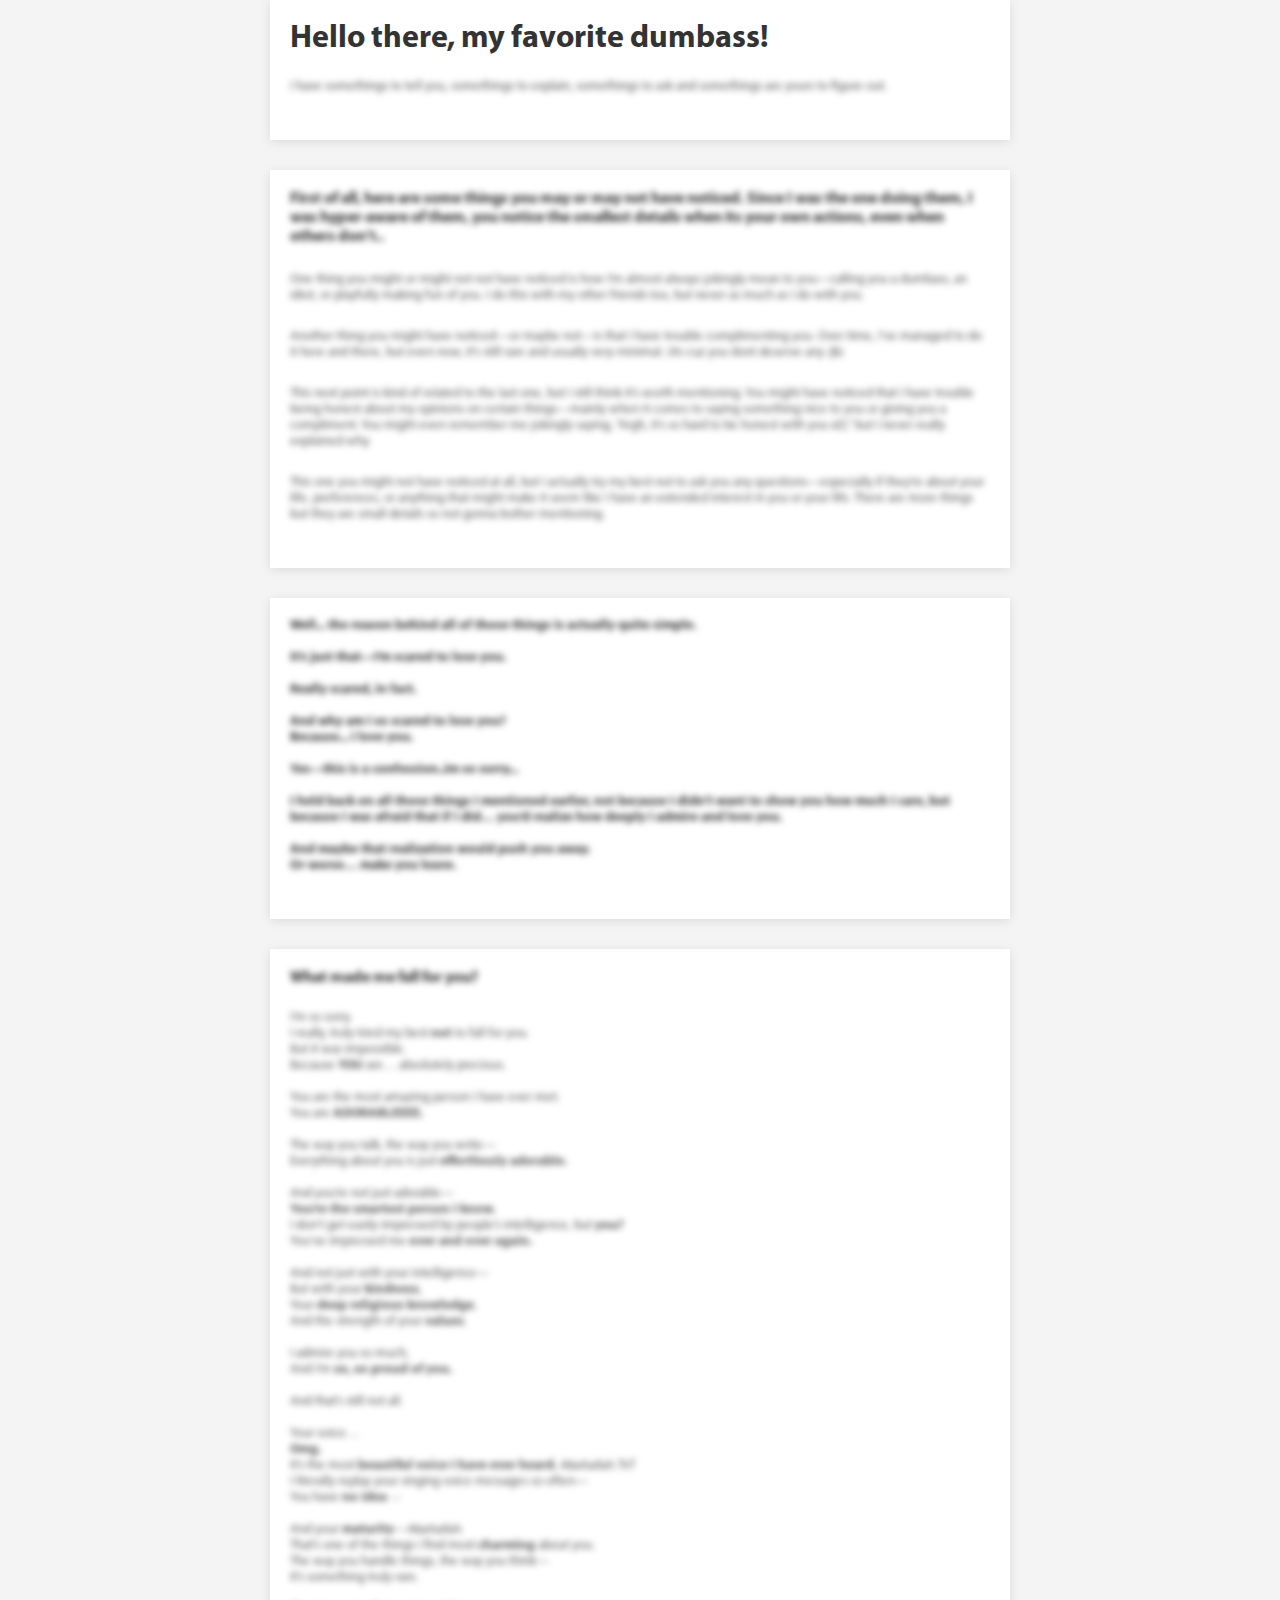
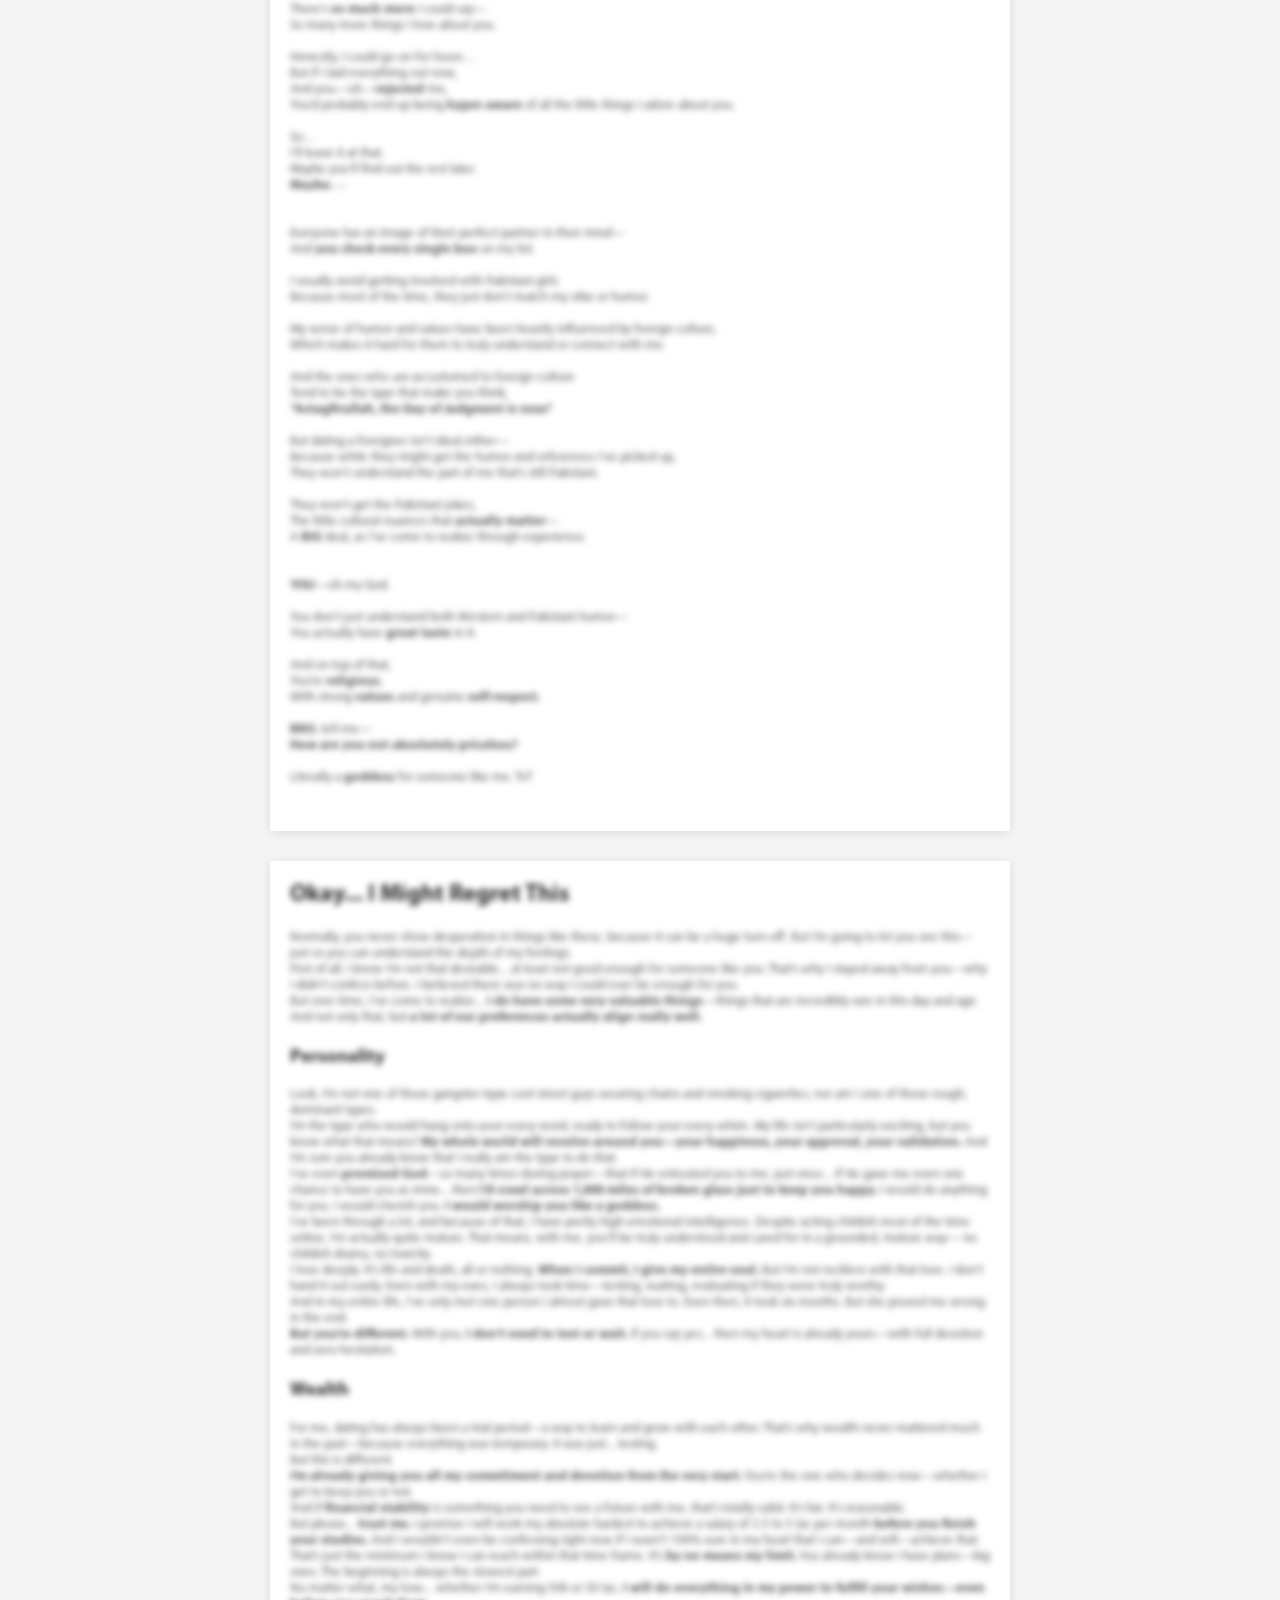
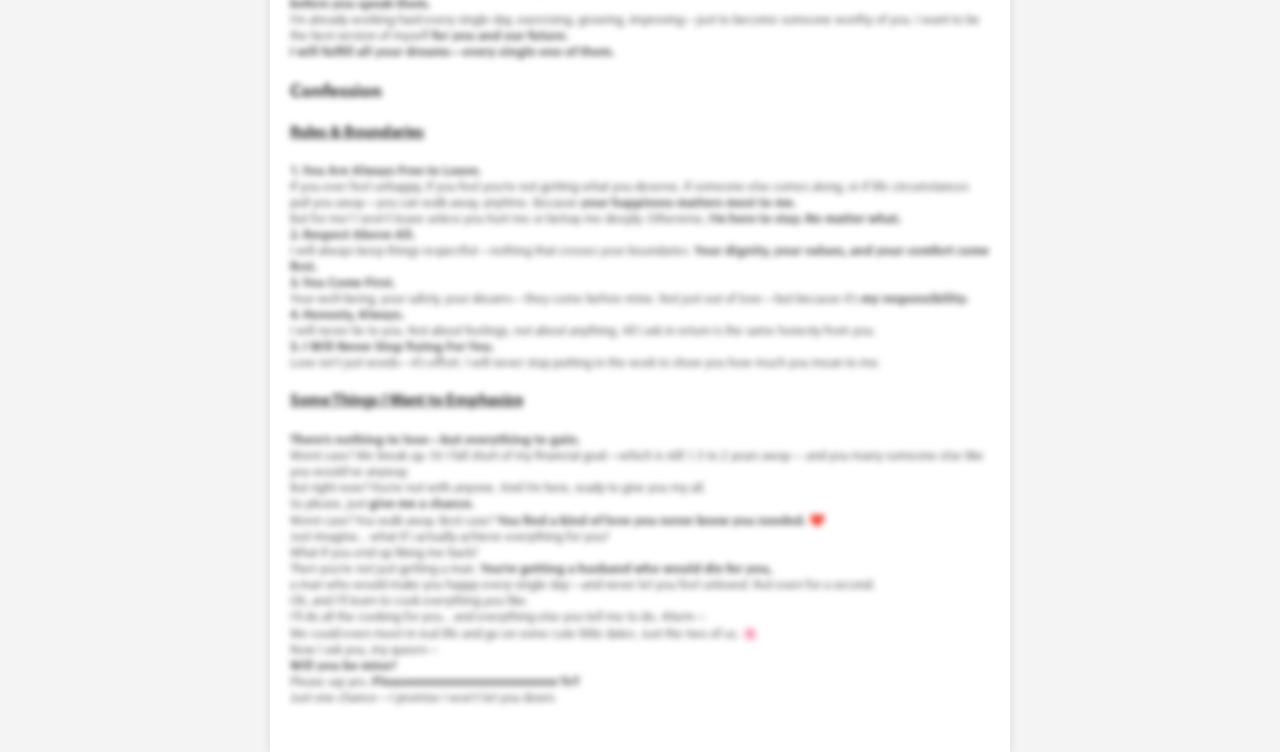
<file: index.html>
<!DOCTYPE html>
<html lang="en">
    <head>
        <meta charset="UTF-8">
        <meta name="viewport" content="width=device-width, initial-scale=1.0">
        <title>Confession</title>
    </head>
    <body>
        <style>
        @font-face {
            font-family: 'LucidaGrande';
            src: url('LucidaGrande.ttf') format('truetype');
        }

        @font-face {
            font-family: 'LucidaGrandeBold';
            src: url('LucidaGrandeBold.ttf') format('truetype');
        }

        @font-face {
            font-family: 'MyriadPro';
            src: url('MYRIADPRO-REGULAR.OTF') format('opentype');
            font-weight: normal;
        }

        @font-face {
            font-family: 'MyriadPro';
            src: url('MYRIADPRO-BOLD.OTF') format('opentype');
            font-weight: bold;
        }

        body {
            font-family: 'MyriadPro', Arial, sans-serif;
            background-color: #f4f4f4;
            margin: 0;
            padding: 0;
            display: flex;
            justify-content: start;
            align-items: center;
            width: 100vw;
            height: 100vh;
            flex-direction: column;
            gap: 30px;
            overflow-x: hidden;
        }

        b 
        {
            font-weight: bold;
        }

        h1,h2,h3,h4,h5,h6 {
            color: #333;
            text-align: left;
            margin-top: 20px;
        }

        p {
            font-family: 'MyriadPro', Arial, sans-serif;
            color: #555;
            text-align: left;
            font-size: small;
        }

        .text1 {
            font-family: 'LucidaGrande', Arial, sans-serif;
        }

        .text1b {
            font-family: 'LucidaGrandeBold', Arial, sans-serif;
        }

        .header {
            background-color: #ffffff;
            /* border-radius: 8px; */
            box-shadow: 0 2px 10px rgba(0, 0, 0, 0.1);
            padding: 0 20px 20px 20px;
            width: 700px;
            text-align: center;
        }

        .container {
            background-color: #ffffff;
            box-shadow: 0 2px 10px rgba(0, 0, 0, 0.1);
            padding: 0 20px 20px 20px;
            width: 700px;
            text-align: center;
        }

        .wrapper {
            height: min-content;
            background-color: rgba(255, 255, 255, 0.8);
            /* border: 1px solid #ccc; */
            text-align: center;
            cursor: pointer;
            /* overflow: hidden; */
            transition: all 0.3s ease;
            /* padding: 5px; */
            margin-bottom: 25px;
        }

        .wrapper-content {
            display: block;
            z-index: 2;
            filter: blur(3px);
            transition: filter 0.15s ease;
        }

        .wrapper-content p {
            margin: 0;
            padding: 0;
        }

        .wrapper.active .wrapper-content {
            display: block;
            filter: blur(0px);
        }

        @media (max-width: 768px) {
            .header, .container {
                width: 80%;
                padding: 10px;
            }

            body {
                gap: 20px;
            }

            h2, h3, h4, h5, h6 {
                font-size: 1.2em;
            }

            h1 {
                font-size: 1.5em;
            }

            p {
                font-size: 0.9em;
            }
        }

        @media (max-width: 480px) {
            .header, .container {
                width: 90%;
                padding: 10px;
            }

            h2, h3, h4, h5, h6 {
                font-size: 1em;
            }

            h1 {
                font-size: 1.5em;
            }

            p {
                font-size: 0.8em;
            }
        }
        </style>

        <script>
        document.addEventListener('DOMContentLoaded', function() {
            console.log('Page loaded successfully!');
        });
        </script>

        <div class="header">
            <h1>Hello there, my favorite dumbass!</h1>
            <div class="wrapper">
                <div class="wrapper-content">
                    <p>I have somethings to tell you, somethings to explain,
                        somethings
                        to ask and somethings are yours to figure out.</p>
                </div>
            </div>
        </div>
        <div class="container">
            <div class="wrapper">
                <div class="wrapper-content">
                    <h4>First of all, here are some things you may or may not
                        have
                        noticed. Since I was the one doing them, I was
                        hyper-aware of
                        them, you notice the smallest details when its your own
                        actions,
                        even when others don’t..</h4>
                </div>
            </div>
            <div class="wrapper">
                <div class="wrapper-content">
                    <p>One thing you might or might not not have noticed is how
                        I’m almost always jokingly mean to you—calling you a
                        dumbass, an idiot, or playfully making fun of you. I do
                        this with my other friends too, but never as much as I
                        do with you.</p>
                </div>
            </div>

            <div class="wrapper">
                <div class="wrapper-content">
                    <p>Another thing you might have noticed—or maybe not—is that
                        I have trouble complimenting you. Over time, I’ve
                        managed to do it here and there, but even now, it’s
                        still rare and usually very minimal. (its cuz you dont
                        deserve any /jk)</p>
                </div>
            </div>
            <div class="wrapper">
                <div class="wrapper-content">
                    <p>This next point is kind of related to the last one, but I
                        still think it’s worth mentioning. You might have
                        noticed that I have trouble being honest about my
                        opinions on certain things—mainly when it comes to
                        saying something nice to you or giving you a compliment.
                        You might even remember me jokingly saying,
                        "Argh, it’s so hard to be honest with you xD," but I
                        never really explained why.</p>
                </div>
            </div>
            <div class="wrapper">
                <div class="wrapper-content">
                    <p>This one you might not have noticed at all, but I
                        actually try my best not to ask you any
                        questions—especially if they’re about your life,
                        preferences, or anything that might make it seem like I
                        have an extended interest in you or your life. There are
                        more things but they are small details so not gonna
                        bother mentioning.</p>
                </div>
            </div>
        </div>

        <div class="container">
            <div class="wrapper">
                <div class="wrapper-content">
                    <h5>
                        Well... the reason behind all of those things is
                        actually quite simple. <br><br>
                        It’s just that—<strong>I’m scared to lose
                            you.</strong><br><br>
                        Really scared, in fact.
                        <br><br>
                        And why am I so scared to lose you?<br>
                        Because... <strong>I love you.</strong>
                        <br><br>
                        Yes—this is a confession..im so sorry...
                        <br><br>
                        I held back on all those things I mentioned earlier, not
                        because I didn’t want to show you how much I care, but
                        because I was afraid that if I did…
                        you’d realize how deeply I admire and love you.<br><br>
                        And maybe that realization would push you away.<br>
                        Or worse… make you leave.
                    </h5>
                </div>
            </div>
        </div>

        <div class="container">
            <div class="wrapper">
                <div class="wrapper-content">
                    <h4>What made me fall for you?</h4>
                    <p>
                        I’m so sorry.<br>
                        I really, truly tried my best <b>not</b> to fall for
                        you.<br>
                        But it was impossible.<br>
                        Because <b>YOU</b> are… absolutely precious.<br><br>

                        You are the most amazing person I have ever met.<br>
                        You are <b>ADORABLEEEE.</b><br><br>

                        The way you talk, the way you write—<br>
                        Everything about you is just <b>effortlessly
                            adorable.</b><br><br>

                        And you’re not just adorable—<br>
                        <b>You’re the smartest person I know.</b><br>
                        I don’t get easily impressed by people’s intelligence,
                        but <b>you?</b><br>
                        You’ve impressed me <b>over and over again.</b><br><br>

                        And not just with your intelligence—<br>
                        But with your <b>kindness</b>,<br>
                        Your <b>deep religious knowledge</b>,<br>
                        And the strength of your <b>values</b>.<br><br>

                        I admire you so much,<br>
                        And I’m <b>so, so proud of you.</b><br><br>

                        And that’s still not all.<br><br>

                        Your voice…<br>
                        <b>Omg.</b><br>
                        It’s the most <b>beautiful voice I have ever heard.</b>
                        <i>Mashallah.</i> TvT<br>
                        I literally replay your singing voice messages so
                        often—<br>
                        You have <b>no idea</b> -.-<br><br>

                        And your <b>maturity</b>—<i>Mashallah.</i><br>
                        That’s one of the things I find most <b>charming</b>
                        about you.<br>
                        The way you handle things, the way you think—<br>
                        It’s something truly rare.<br><br>

                        There’s <b>so much more</b> I could say—<br>
                        So many more things I love about you.<br><br>

                        Honestly, I could go on for hours…<br>
                        But if I laid everything out now,<br>
                        And you—uh—<b>rejected</b> me,<br>
                        You’d probably end up being <b>hyper-aware</b> of all
                        the little things I adore about you.<br><br>

                        So…<br>
                        I’ll leave it at that.<br>
                        Maybe you’ll find out the rest later.<br>
                        <b>Maybe.</b> -.-<br><br><br>

                        Everyone has an image of their perfect partner in their
                        mind—<br>
                        And <b>you check every single box</b> on my
                        list.<br><br>

                        I usually avoid getting involved with Pakistani
                        girls<br>
                        Because most of the time, they just don’t match my vibe
                        or humor.<br><br>

                        My sense of humor and values have been heavily
                        influenced by foreign culture,<br>
                        Which makes it hard for them to truly understand or
                        connect with me.<br><br>

                        And the ones who <i>are</i> accustomed to foreign
                        culture<br>
                        Tend to be the type that make you think,<br>
                        <b>“Astagfirullah, the Day of Judgment is
                            near.”</b><br><br>

                        But dating a foreigner isn’t ideal either—<br>
                        Because while they might get the humor and references
                        I’ve picked up,<br>
                        They won’t understand the part of me that’s still
                        Pakistani.<br><br>

                        They won’t get the Pakistani jokes,<br>
                        The little cultural nuances that <b>actually
                            matter</b>—<br>
                        A <b>BIG</b> deal, as I’ve come to realize through
                        experience.<br><br><br>

                        <b>YOU</b>—oh my God.<br><br>

                        You don’t just understand both Western and Pakistani
                        humor—<br>
                        You actually have <b>great taste</b> in it.<br><br>

                        And on top of that,<br>
                        You’re <b>religious</b>,<br>
                        With strong <b>values</b> and genuine
                        <b>self-respect.</b><br><br>

                        <b>BRO</b>, tell me—<br>
                        <b>How are you not absolutely priceless?</b><br><br>

                        Literally a <b>goddess</b> for someone like me. TvT<br>
                    </p>
                </div>
            </div>
        </div>

        <div class="container">
            <div class="wrapper">
                <div class="wrapper-content">
                    <h2>Okay... I Might Regret This</h2>

                    <p>
                        Normally, you never show desperation in things like
                        these, because it can be a huge turn-off.
                        But I'm going to let you see this—just so you can
                        understand the depth of my feelings.
                    </p>

                    <p>
                        First of all, I know I’m not that desirable... at least
                        not good enough for someone like you.
                        That’s why I stayed away from you—why I didn’t confess
                        before.
                        I believed there was no way I could ever be enough for
                        you.
                    </p>

                    <p>
                        But over time, I’ve come to realize... <strong>I do have
                            some very valuable things</strong>—things that are
                        incredibly rare in this day and age.
                        And not only that, but <strong>a lot of our preferences
                            actually align really well.</strong>
                    </p>

                    <h3>Personality</h3>

                    <p>
                        Look, I’m not one of those gangster-type cool street
                        guys wearing chains and smoking cigarettes,
                        nor am I one of those rough, dominant types.
                    </p>

                    <p>
                        I’m the type who would hang onto your every word, ready
                        to follow your every whim.
                        My life isn’t particularly exciting, but you know what
                        that means?
                        <strong>My whole world will revolve around you—your
                            happiness, your approval, your validation.</strong>
                        And I’m sure you already know that I really am the type
                        to do that.
                    </p>

                    <p>
                        I’ve even <strong>promised God</strong>—so many times
                        during prayer—that if He entrusted you to me,
                        just once... if He gave me even one chance to have you
                        as mine...
                        then <strong>I’d crawl across 1,000 miles of broken
                            glass just to keep you happy.</strong>
                        I would do anything for you. I would cherish you.
                        <strong>I would worship you like a goddess.</strong>
                    </p>

                    <p>
                        I’ve been through a lot, and because of that, I have
                        pretty high emotional intelligence.
                        Despite acting childish most of the time online, I’m
                        actually quite mature.
                        That means, with me, you’ll be truly understood and
                        cared for in a grounded, mature way—
                        no childish drama, no toxicity.
                    </p>

                    <p>
                        I love deeply. It’s life and death, all or nothing.
                        <strong>When I commit, I give my entire soul.</strong>
                        But I’m not reckless with that love. I don’t hand it out
                        easily.
                        Even with my exes, I always took time—testing, waiting,
                        evaluating if they were truly worthy.
                    </p>

                    <p>
                        And in my entire life, I’ve only met one person I almost
                        gave that love to.
                        Even then, it took six months. But she proved me wrong
                        in the end.
                    </p>

                    <p>
                        <strong>But you’re different.</strong>
                        With you, <strong>I don’t need to test or wait.</strong>
                        If you say yes... then my heart is already yours—with
                        full devotion and zero hesitation.
                    </p>

                    <h3>Wealth</h3>

                    <p>
                        For me, dating has always been a trial period—a way to
                        learn and grow with each other.
                        That’s why wealth never mattered much in the
                        past—because everything was temporary.
                        It was just... testing.
                    </p>

                    <p>
                        But this is different.
                    </p>

                    <p>
                        <strong>I’m already giving you all my commitment and
                            devotion from the very start.</strong>
                        You’re the one who decides now—whether I get to keep you
                        or not.
                    </p>

                    <p>
                        And if <strong>financial stability</strong> is something
                        you need to see a future with me,
                        that’s totally valid. It’s fair. It’s reasonable.
                    </p>

                    <p>
                        But please... <strong>trust me.</strong>
                        I promise I will work my absolute hardest to achieve a
                        salary of 3.5 to 5 lac per month
                        <strong>before you finish your studies.</strong>
                        And I wouldn’t even be confessing right now if I wasn’t
                        100% sure in my heart that I can—and will—achieve that.
                    </p>

                    <p>
                        That’s just the minimum I know I can reach within that
                        time frame.
                        It’s <strong>by no means my limit.</strong>
                        You already know I have plans—big ones. The beginning is
                        always the slowest part.
                    </p>

                    <p>
                        No matter what, my love... whether I’m earning 50k or 50
                        lac,
                        <strong>I will do everything in my power to fulfill your
                            wishes—even before you speak them.</strong>
                    </p>

                    <p>
                        I’m already working hard every single day, exercising,
                        growing, improving—just to become someone worthy of you.
                        I want to be the best version of myself <strong>for you
                            and our future.</strong>
                    </p>

                    <p>
                        <strong>I will fulfill all your dreams—every single one
                            of them.</strong>
                    </p>

                    <h3>Confession</h3>

                    <h4><u>Rules & Boundaries</u></h4>

                    <p>
                        <strong>1. You Are Always Free to Leave.</strong><br>
                        If you ever feel unhappy, if you feel you’re not getting
                        what you deserve,
                        if someone else comes along, or if life circumstances
                        pull you away—you can walk away, anytime.
                        Because <strong>your happiness matters most to
                            me.</strong><br>
                        But for me? I won’t leave unless you hurt me or betray
                        me deeply.
                        Otherwise, <strong>I’m here to stay. No matter
                            what.</strong>
                    </p>

                    <p>
                        <strong>2. Respect Above All.</strong><br>
                        I will always keep things respectful—nothing that
                        crosses your boundaries.
                        <strong>Your dignity, your values, and your comfort come
                            first.</strong>
                    </p>

                    <p>
                        <strong>3. You Come First.</strong><br>
                        Your well-being, your safety, your dreams—they come
                        before mine.
                        Not just out of love—but because it’s <strong>my
                            responsibility.</strong>
                    </p>

                    <p>
                        <strong>4. Honesty, Always.</strong><br>
                        I will never lie to you. Not about feelings, not about
                        anything.
                        All I ask in return is the same honesty from you.
                    </p>

                    <p>
                        <strong>5. I Will Never Stop Trying For
                            You.</strong><br>
                        Love isn’t just words—it’s effort.
                        I will never stop putting in the work to show you how
                        much you mean to me.
                    </p>

                    <h4><u>Some Things I Want to Emphasize</u></h4>

                    <p>
                        <strong>There’s nothing to lose—but everything to
                            gain.</strong><br>
                        Worst case? We break up. Or I fall short of my financial
                        goal—which is still 1.5 to 2 years away—
                        and you marry someone else like you would’ve anyway.<br>
                        But right now? You’re not with anyone. And I’m here,
                        ready to give you my all.<br>
                        So please, just <strong>give me a chance.</strong><br>
                        Worst case? You walk away. Best case? <strong>You find a
                            kind of love you never knew you needed. ❤️</strong>
                    </p>

                    <p>
                        Just imagine... what if I actually achieve everything
                        for you?<br>
                        What if you end up liking me back?<br>
                        Then you’re not just getting a man. <strong>You’re
                            getting a husband who would die for
                            you,</strong><br>
                        a man who would make you happy every single day—and
                        never let you feel unloved. Not even for a second.
                    </p>

                    <p>
                        Oh, and I’ll learn to cook everything you like.<br>
                        I’ll do all the cooking for you... and everything else
                        you tell me to do. Ahem—
                    </p>

                    <p>
                        We could even meet in real life and go on some cute
                        little dates. Just the two of us. 🌸
                    </p>

                    <p>
                        Now I ask you, my queen—<br>
                        <strong>Will you be mine?</strong><br>
                        Please say yes. <strong>Pleaseeeeeeeeeeeeeeeeeeeeee
                            TvT</strong><br>
                        Just one chance—I promise I won’t let you down.
                    </p>

                </div>
            </div>
        </div>
    </body>
</html>

<script>
    function myFunction(param) {
        console.log("Function called with parameter:", param);
    }

    class Wrapper {
        constructor(wrapperElement, param) {
            this.wrapperElement = wrapperElement;
            this.param = param;

            this.wrapperElement.addEventListener('click', () => {
                this.toggleActive();
                myFunction(this.param);
            });
        }

        toggleActive() {
            this.wrapperElement.classList.add('active');
        }
    }

    document.addEventListener('DOMContentLoaded', function() {
        const wrappers = document.querySelectorAll('.wrapper');
        wrappers.forEach((wrapper, index) => {
            new Wrapper(wrapper, index + 1);
        });
    });
</script>
</file>
